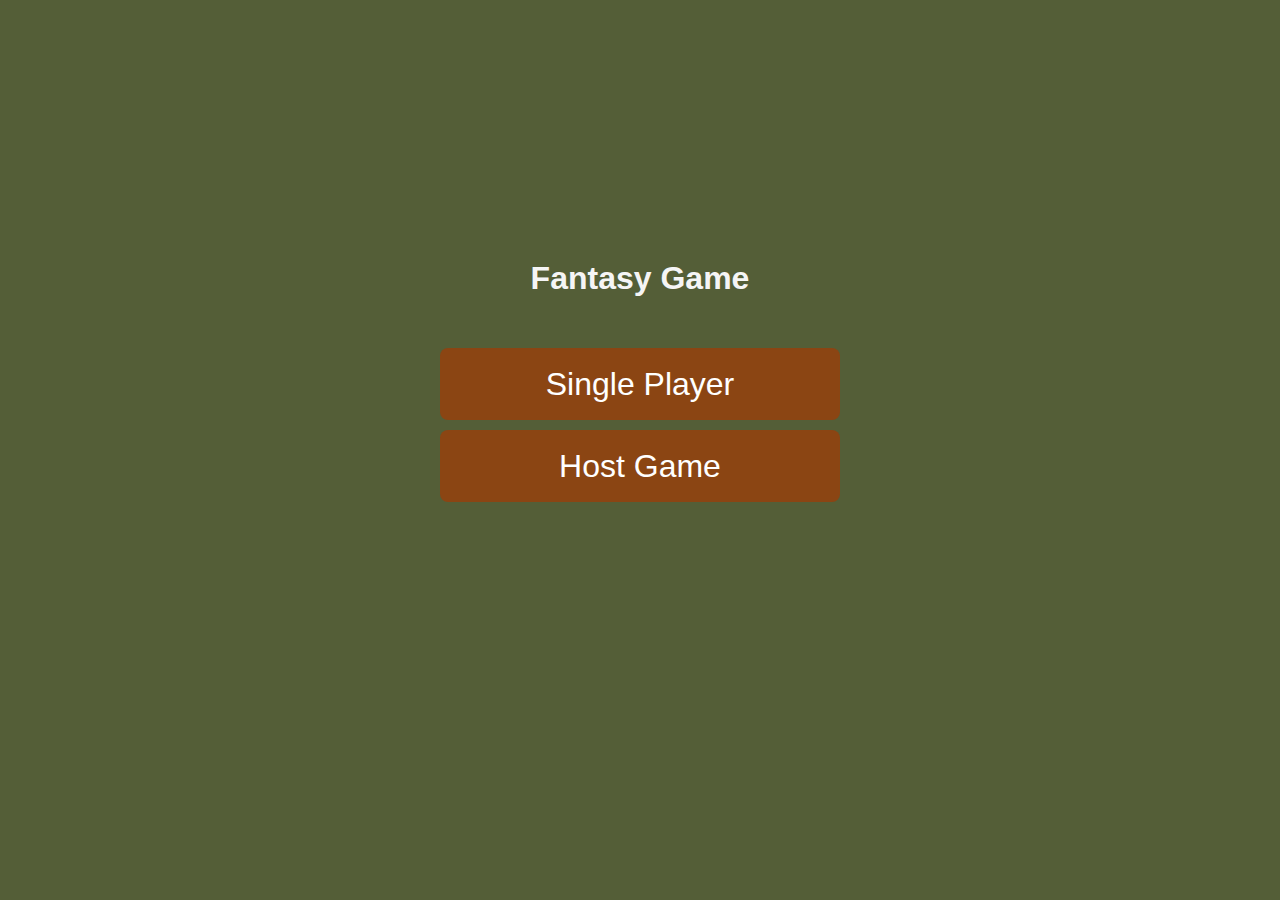
<file: index.html>
<!DOCTYPE html>
<html lang="en">
<head>
  <meta charset="UTF-8">
  <meta name="viewport" content="width=device-width, initial-scale=1.0">
  <title>Fantasy Game!</title>
  <link rel="stylesheet" href="assets/styles.css">
  <script type="module" src="./app.js"></script>
</head>
<body>
</body>
</html>
</file>
<file: assets/styles.css>
:root {
  --background: #545e37;
  --text: #f5f5f5;
  --border: #4b5320;
  --shadow: rgba(0, 0, 0, 0.3);
  --link-color: #8b4513;
  --placeholder: #a9a9a9;
  --highlight: #4863A0;
  --disabled: #505050;
  --input-background: #7d7d7d;
  --focus-outline: #4863A0;
  --button: #8b4513;
  --button-text: #ffffff;
}

/* Reset box-sizing */
*,
*::before,
*::after {
  box-sizing: border-box;
}

/* Buttons have pointer cursors */

button:enabled:hover,
[role="button"]:not([aria-disabled="true"]):hover,
input[type="submit"]:enabled:hover,
input[type="reset"]:enabled:hover,
input[type="button"]:enabled:hover,
label[type="button"]:hover {
  cursor: pointer;
  background-color: var(--highlight);
}

button,
input[type="submit"],
input[type="button"],
input[type="reset"],
[role="button"],
label[type="button"] {
  border: none;
  border-radius: 4px;
  padding: 8px 16px;
  font-size: 16px;
  line-height: 1;
  transition: background-color 0.3s;
  background-color: var(--button);
  color: var(--button-text);
}

html,
body {
  margin: 0;
  padding: 0;
  /* hide the scrollbar, also prevents scrolling (even though content fits) in
  safari */
  overflow: hidden;
  width: 100%;
  height: 100%;
  background-color: var(--background);
  font-family: Arial, sans-serif;
  color: var(--text);
}

dialog {
  margin: 0;
  width: 30%;
  min-width: fit-content;
  position: absolute;
  top: 50%;
  left: 50%;
  transform: translate(-50%, -50%);
  background-color: var(--background);
  box-shadow: 0 4px 8px var(--shadow);
  border: 1px;
  border: 1px solid var(--border);
  border-radius: 8px;
  color: var(--text);
}

.grid {
  display: grid;
  grid-template-columns: repeat(auto-fit, minmax(0%, 1fr));
  grid-gap: 10px;
  padding: 10px;
}

.flex-row {
  display: flex;
  flex-direction: row;
  align-items: center;
  justify-content: space-between;
  gap: 10px;
}

.flex-column {
  display: flex;
  flex-direction: column;
  align-items: center;
  justify-content: space-between;
  gap: 10px;
}

.settings-btn {
  position: absolute;
  top: 0;
  left: 0;
  margin: 10px;
  font-size: 32px;
  line-height: 1;
  aspect-ratio: 1/1;
  background-color: var(--link-color);
  color: var(--button-text);
}

form>*:not(:last-child) {
  margin-bottom: 10px;
}
form > p {
  margin-top: 0;
}

label {
  display: block;
  margin-bottom: 5px;
  color: var(--text);
}

input[type="text"] {
  width: 100%;
  padding: 8px;
  border: 1px solid var(--border);
  border-radius: 4px;
  background-color: var(--input-background);
  color: var(--text);
}

.main-menu {
  max-width: 400px;
  margin: 0 auto;
  text-align: center;
  display: flex;
  flex-direction: column;
  justify-content: center;
  height: 80vh
}

.main-menu>* {
  width: 100%;
  font-size: 32px;
  padding: 20px;
  border-radius: 8px;
}

responsive-canvas {
  display: block;
  width: 100%;
  height: 100vh;
}

/* Main scoreboard container */
.scoreboard {
  position: absolute;
  top: 10px;
  right: 10px;
  background-color: var(--shadow);
  color: var(--text);
  padding: 10px;
  border-radius: 8px;
  box-shadow: 0 0 10px var(--shadow);
  font-family: 'Arial', sans-serif;
  width: 170px;
}

/* Individual player score entry */
.score-entry {
  display: flex;
  justify-content: space-between;
  margin-bottom: 5px;
  padding: 5px 0;
  border-bottom: 1px solid var(--border);
}

/* Last entry shouldn't have a bottom border */
.score-entry:last-child {
  /* border-bottom: none; */
  margin-bottom: 0;
}

.player-name {
  font-weight: bold;
  max-width: 120px;
  overflow: hidden;
  text-overflow: ellipsis;
}

.player-score {
  color: var(--link-color)
}

/* copied from pico.css */
.spinner {
  display: inline-block;
  width: 1em;
  height: 1em;
  border: 0.1875em solid currentColor;
  border-radius: 1em;
  border-right-color: transparent;
  content: "";
  vertical-align: text-bottom;
  vertical-align: -0.125em;
  animation: spinner 0.75s linear infinite;
  opacity: 0.5;
}

@keyframes spinner {
  to {
    transform: rotate(360deg);
  }
}
</file>
